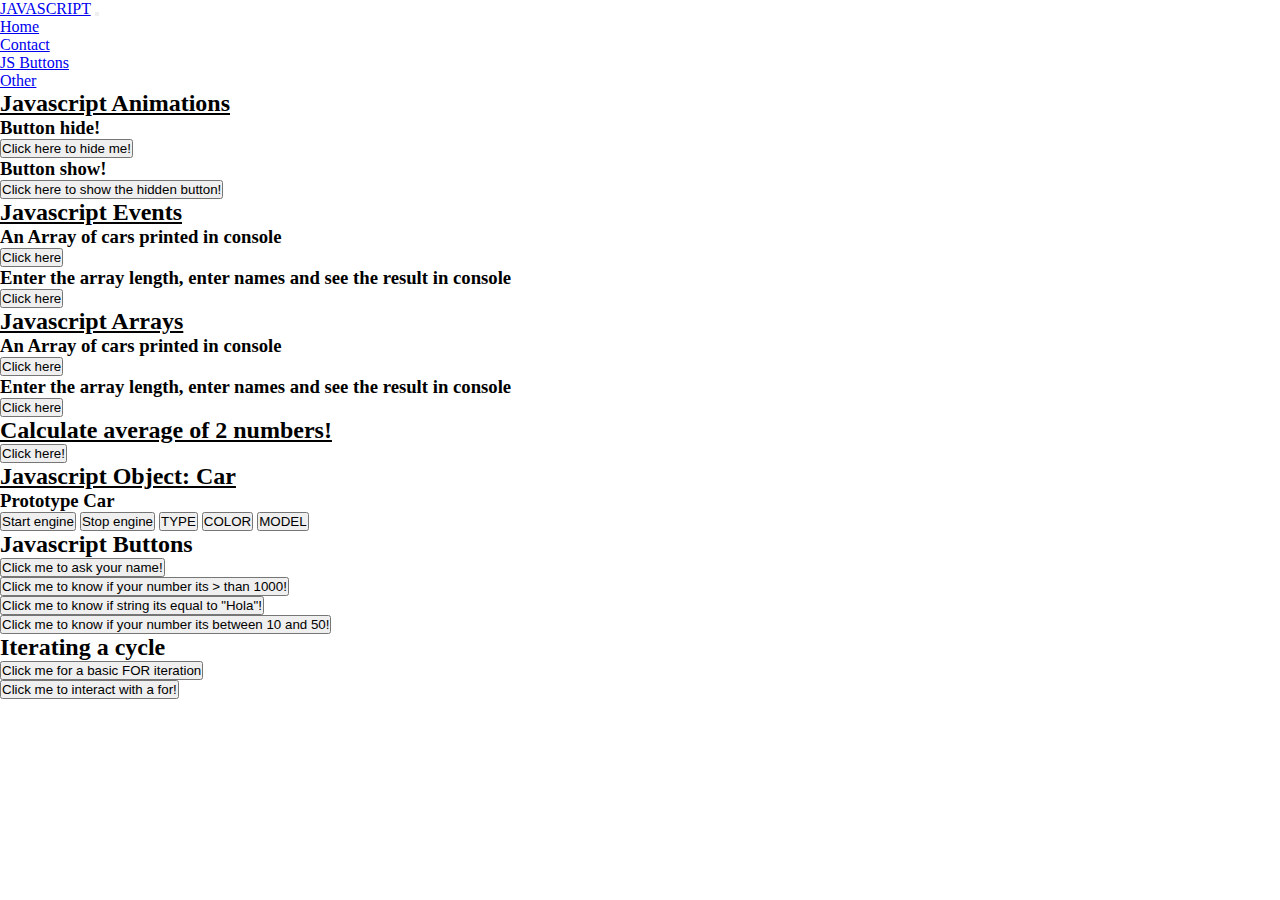
<file: jsbuttons.html>
<!DOCTYPE html>
<html lang="en">
<head>
    <meta charset="UTF-8">
    <meta http-equiv="X-UA-Compatible" content="IE=edge">
    <meta name="viewport" content="width=device-width, initial-scale=1.0">
    <link rel="preconnect" href="https://fonts.googleapis.com">
    <link rel="preconnect" href="https://fonts.gstatic.com" crossorigin>
    <link href="https://fonts.googleapis.com/css2?family=Gluten:wght@300&display=swap" rel="stylesheet">
    <link rel="preconnect" href="https://fonts.googleapis.com">
    <link rel="preconnect" href="https://fonts.gstatic.com" crossorigin>
    <link href="https://fonts.googleapis.com/css2?family=Roboto+Mono:wght@100&display=swap" rel="stylesheet">
    <link href="https://fonts.googleapis.com/css2?family=Gluten:wght@300&family=Ubuntu:ital,wght@1,300&display=swap" rel="stylesheet">
    <link href="https://cdn.jsdelivr.net/npm/bootstrap@5.1.1/dist/css/bootstrap.min.css" rel="stylesheet" integrity="sha384-F3w7mX95PdgyTmZZMECAngseQB83DfGTowi0iMjiWaeVhAn4FJkqJByhZMI3AhiU" crossorigin="anonymous">
    <link rel="stylesheet" href="css/style.css">
    <link rel="preconnect" href="https://fonts.googleapis.com">
    <link rel="preconnect" href="https://fonts.gstatic.com" crossorigin>
    <link href="https://fonts.googleapis.com/css2?family=Oswald&display=swap" rel="stylesheet"> 
    <title>Javascript CoderHouse</title>
</head>
<body class="bg-dark">
    <nav class="navbar navbar-expand-lg navbar-light bg-light ">
        <div class="container-fluid">
          <a class="navbar-brand" href="#">JAVASCRIPT</a>
          <button class="navbar-toggler" type="button" data-bs-toggle="collapse" data-bs-target="#navbarNav" aria-controls="navbarNav" aria-expanded="false" aria-label="Toggle navigation">
            <span class="navbar-toggler-icon"></span>
          </button>
          <div class="collapse navbar-collapse" id="navbarNav">
            <ul class="navbar-nav">
              <li class="nav-item">
                <a class="nav-link" aria-current="page" href="index.html">Home</a>
              </li>
              <li class="nav-item">
                <a class="nav-link" aria-current="page" href="contact.html">Contact</a>
              </li>
              <li class="nav-item">
                <a class="nav-link active" aria-current="page" href="jsbuttons.html">JS Buttons</a>
              </li>
              
              <li class="nav-item">
                <a class="nav-link disabled" href="#">Other</a>
              </li>
            </ul>
          </div>
        </div>
      </nav>
      <div class="container mt-5 mb-5 bg-white">
        <div class="row">
        <div class="col-md-12 col-xs-12 text-center">
          <h1 id="mainTitle1" class="display-1 text-black"></h1>
        </div>
        </div>
      </div>
      <div class="container container_button bg-light">
        <div class="row text-center m-5">
            <h2 class="display-1 mb-4 title__style"> <u>Javascript Animations</u> </h2>
            <div class="col-12 col-md-12 container__buttons mt-4">
                <h3 class="display-4">Button hide!</h3>
                <button id="buttonHide" class="btn btn-dark btn-lg btn-block m-3 w-50 font__style" type="submit">Click here to hide me!</button>
                <h3 class="display-4">Button show!</h3>
                <button id="buttonShow" class="btn btn-dark btn-lg btn-block m-3 w-50 font__style" type="submit">Click here to show the hidden button!</button>
                </div>
            </div></div>
      <div class="container container_button bg-light mt-3">
        <div class="row text-center m-5">
            <h2 class="display-1 mb-4 title__style"> <u>Javascript Events</u> </h2>
            <div class="col-12 col-md-12 container__buttons mt-4">
                <h3 class="display-4">An Array of cars printed in console</h3>
                <button id="buttonEvent1" class="btn btn-dark btn-lg btn-block m-3 w-50 font__style" type="submit">Click here</button>
                <h3 class="display-4">Enter the array length, enter names and see the result in console</h3>
                <button id="buttonEvent2" class="btn btn-dark btn-lg btn-block m-3 w-50 font__style" type="submit">Click here</button>
                </div>
            </div></div>
      <div class="container container_button bg-light mt-3">
        <div class="row text-center m-5">
            <h2 class="display-1 mb-4 title__style"> <u>Javascript Arrays</u> </h2>
            <div class="col-12 col-md-12 container__buttons mt-4">
                <h3 class="display-4">An Array of cars printed in console</h3>
                <button id="buttonArray1" class="btn btn-dark btn-lg btn-block m-3 w-50 font__style" type="submit">Click here</button>
                <h3 class="display-4">Enter the array length, enter names and see the result in console</h3>
                <button id="buttonArray2" class="btn btn-dark btn-lg btn-block m-3 w-50 font__style" type="submit">Click here</button>
                </div>
            </div>
      </div>
      <div class="container container_button bg-light mt-3">
        <div class="row text-center m-5">
            <h2 class="display-1 mb-4 title__style"> <u>Calculate average of 2 numbers!</u> </h2>
            <div class="col-12 col-md-12 container__buttons">
                <button id="buttonNumber" class="btn btn-dark btn-lg btn-block m-3 w-50 font__style" type="submit">Click here!</button>
                <div id="container__averageNumbers" class="d-flex justify-content-center text-uppercase container__style font__style__1"></div>
            </div>
            </div>
      </div>
      <div class="container container_button bg-light mt-3">
        <div class="row text-center m-5">
            <h2 class="display-1 mb-4 title__style"> <u>Javascript Object: Car</u> </h2>
                <div class="col-12 col-md-12 container__buttons">
                <h3>Prototype Car</h3>
                <button id="buttonStartEngine1" class="btn btn-dark btn-lg btn-block m-3 w-50 font__style" type="submit">Start engine</button>
                <button id="buttonStopEngine1" class="btn btn-dark btn-lg btn-block m-3 w-50 font__style" type="submit">Stop engine</button>
                <button id="buttonCarType" class="btn btn-dark btn-lg btn-block m-3 w-50 font__style" type="submit">TYPE</button>
                <button id="buttonCarColor" class="btn btn-dark btn-lg btn-block m-3 w-50 font__style" type="submit">COLOR</button>
                <button id="buttonCarModel" class="btn btn-dark btn-lg btn-block m-3 w-50 font__style" type="submit">MODEL</button>
            </div>
            </div>  
      </div>
      <div class="container container_button bg-light mt-3">
        <div class="row text-center m-5">
            <h2 class="display-1 mb-4 title__style">Javascript Buttons</h2>
            <div class="col-12 col-md-12 container__buttons">
                
                <button id="button1" class="btn btn-dark btn-lg btn-block m-3 w-50 font__style" type="submit">Click me to ask your name!</button>
                
                <div id="container__name" class="d-flex justify-content-center text-uppercase container__style font__style__1"></div>
                
                <button id="button2" class="btn btn-dark btn-lg btn-block m-3 w-50 font__style" type="submit">Click me to know if your number its > than 1000!</button>
                <div id="container__number" class="d-flex justify-content-center text-uppercase container__style font__style__1"></div>
                <button id="button3" class="btn btn-dark btn-lg btn-block m-3 w-50 font__style" type="submit">Click me to know if string its equal to "Hola"!</button>
                <div id="container__equalString" class="d-flex justify-content-center text-uppercase container__style font__style__1"></div>
                <button id="button4" class="btn btn-dark btn-lg btn-block m-3 w-50 font__style" type="submit">Click me to know if your number its between 10 and 50!</button>
                <div id="container__betweenNumber" class="d-flex justify-content-center text-uppercase container__style font__style__1"></div>
            </div>
            </div>
            <div class="row text-center m-5">
                <h2 class="display-3 mb-4 title__style">Iterating a cycle</h2>
                <div class="col-12 col-md-12 container__buttons">
                    
                    <button id="button5" class="btn btn-dark btn-lg btn-block m-3 w-50 font__style" type="submit">Click me for a basic FOR iteration</button>
                    <div id="container__iterateLoop" class="d-flex justify-content-center text-uppercase container__style font__style__1"></div>
                </div>
                <div class="col-12 col-md-12 container__buttons">
                    
                    <button id="button6" class="btn btn-dark btn-lg btn-block m-3 w-50 font__style" type="submit">Click me to interact with a for!</button>
                    <div id="container__iterateLoop1" class="d-flex justify-content-center text-uppercase container__style font__style__1"></div>
                </div>
                </div>
      </div>
<script src="https://code.jquery.com/jquery-3.6.0.js" integrity="sha256-H+K7U5CnXl1h5ywQfKtSj8PCmoN9aaq30gDh27Xc0jk=" crossorigin="anonymous"></script>
<script src="https://cdn.jsdelivr.net/npm/bootstrap@5.1.1/dist/js/bootstrap.bundle.min.js" integrity="sha384-/bQdsTh/da6pkI1MST/rWKFNjaCP5gBSY4sEBT38Q/9RBh9AH40zEOg7Hlq2THRZ" crossorigin="anonymous"></script>
<script type="text/javascript" src="javascript/javascript.js"></script>
</body>
</html>
</file>
<file: css/style.css>
*{
    margin: 0;
    padding: 0;
}
#container__asking{
    border: 3px solid grey;
    background-color: black;
    color: white;
    font-size: 36px;
}
</file>
